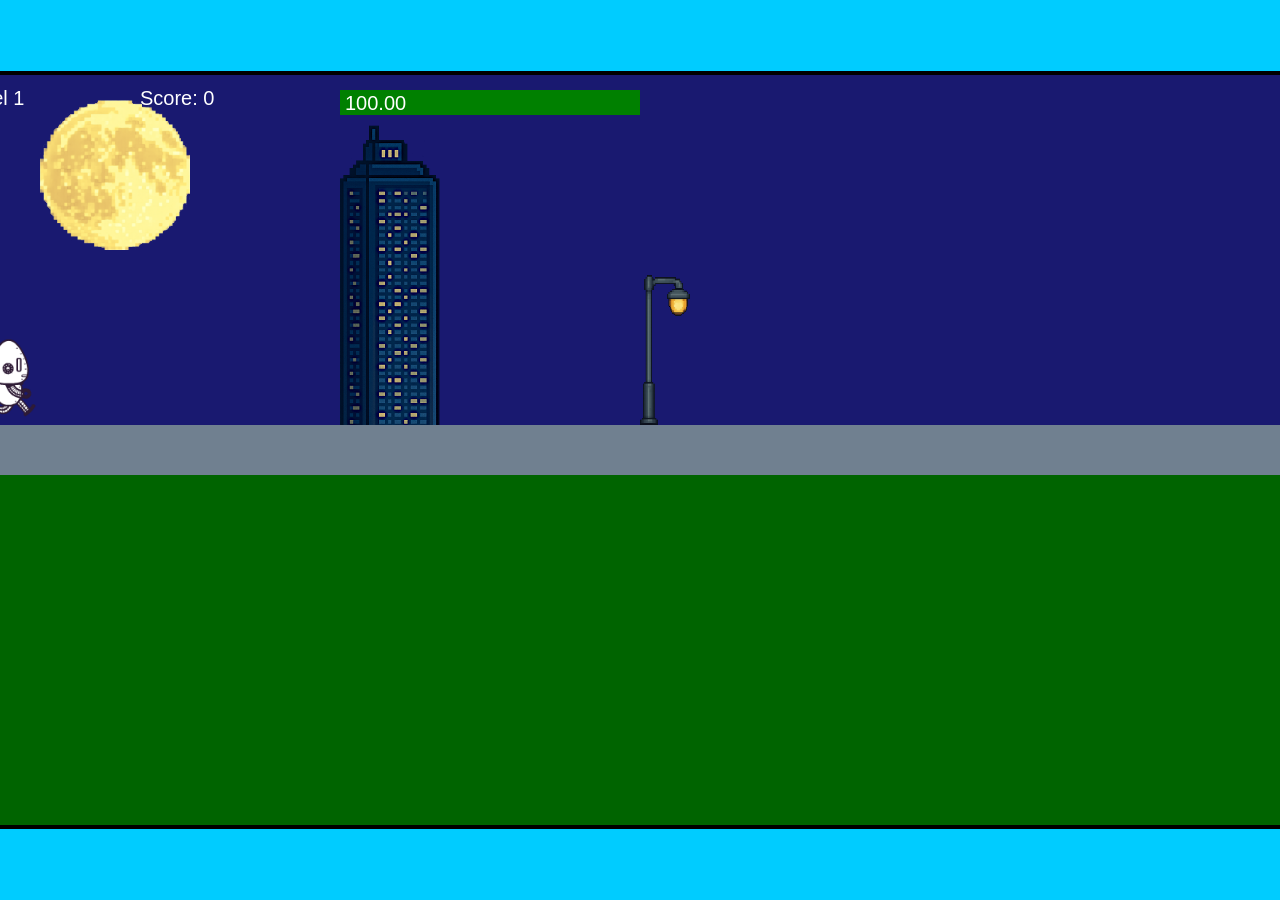
<file: fsd-projects/runtime/index.html>
<!DOCTYPE html>
<html lang="en">
  <head>
    <meta charset="UTF-8" />
    <meta name="viewport" content="width=device-width, initial-scale=1.0" />
    <title>Runtime Neo</title>
    <link rel="stylesheet" href="runtime.css" />
    <script src="https://code.jquery.com/jquery-3.1.0.js"></script>
    <script src="setup.js"></script>
    <script src="levels.js"></script>
    <script src="scenery.js"></script>
    <script src="student.js"></script>
    <script src="main.js"></script>
  </head>
  <body id="body">
    <canvas id="gameCanvas" width="1400" height="750"></canvas>
    <img id="player" src="images/halle.png" />
    <img id="projectile" src="images/projectile.png" />
    <img id="basicPlatform" src="images/interactable/basicPlatform.png" />
    <img id="spikes" src="images/interactable/spikes.png" />
    <img id="bug" src="images/interactable/bug.png" />
    <img id="healthUp" src="images/interactable/healthUp.png" />
    <img id="flag" src="images/interactable/flag.png" />
    <img id="moon" src="images/backgrounds/moon.png" />
    <img id="building" src="images/backgrounds/building.png" />
    <img id="lamp" src="images/backgrounds/lamp.png" />
  </body>
</html>
</file>
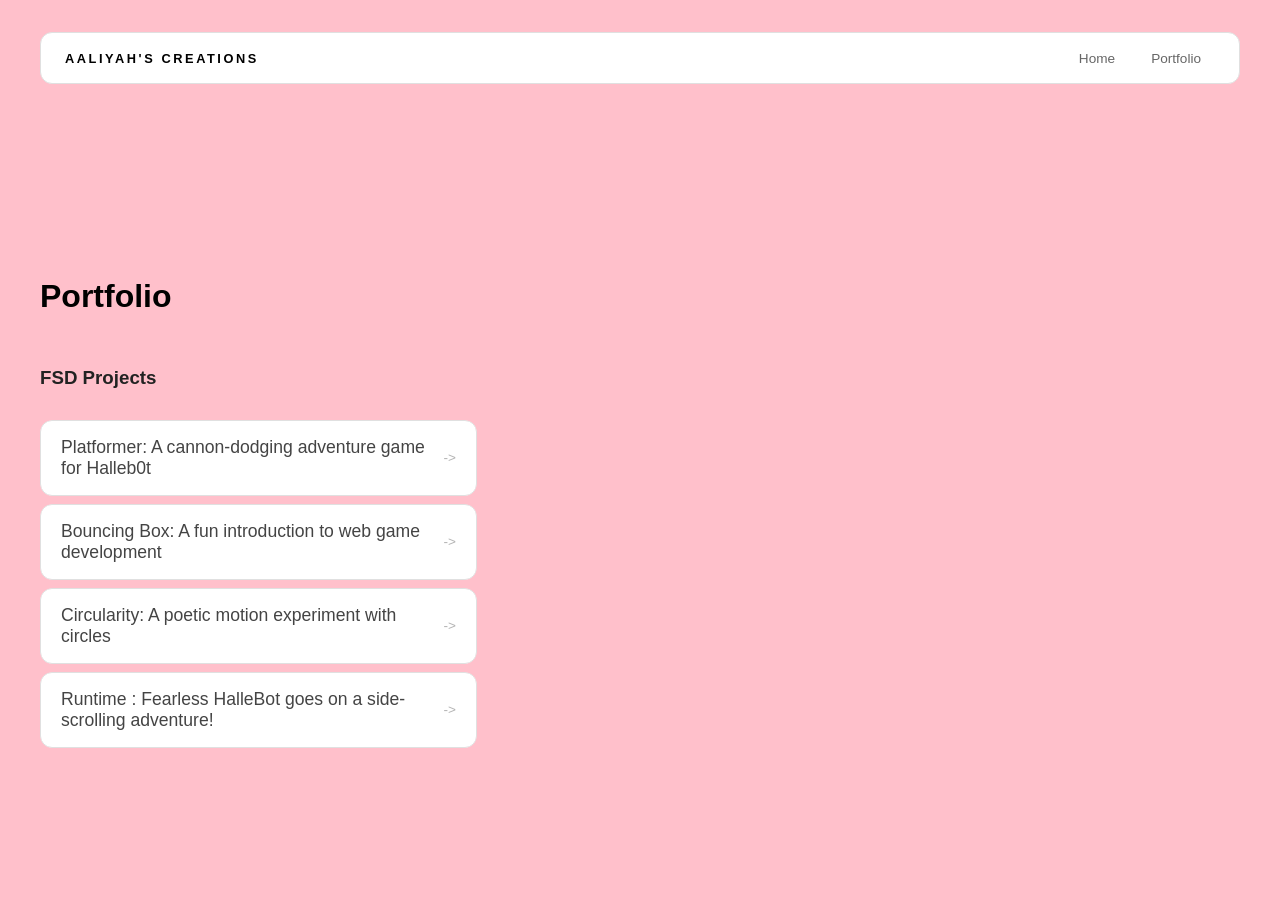
<file: portfolio.html>
<!DOCTYPE html>
<html>
  <head>
    <title>Aaliyah's 
  Creations</title>
    <link rel="stylesheet" 
  href="style.css" />
  </head>

  <body>
    <!-- All content goes here -->
    <div id="all-contents">
      <nav>
        <h1>Aaliyah's Creations</h1>

        <ul id="nav-ul">
          <li class="nav-li">
            <a href="index.html">Home</a>
          </li>
          <li class="nav-li">
            <a href="portfoliohtml">Portfolio
          </a>
        </li>
      </ul>
    </nav>
      
    <main>
  <div class="content">
    <h1>Portfolio</h1>
    <h3>FSD Projects</h3>
    <ul id="portfolio">
        <li>
  <a href="fsd-projects/platformer/">Platformer: A cannon-dodging adventure game for Halleb0t</a>
</li>
<li>
  <a href="fsd-projects/bouncing-box/">Bouncing Box: A fun introduction to web game development</a>
</li>
<li>
  <a href="fsd-projects/circularity/">Circularity: A poetic motion experiment with circles</a>
</li>
<li>
 <a href="fsd-projects/runtime/">Runtime : Fearless HalleBot goes on a side-scrolling adventure!</a>
</li>

    </ul>

    <!-- ASD Projects will go here -->

  </div>
</main>

    </div>
  </body>
</html>
</file>
<file: fsd-projects/runtime/runtime.css>
/* runtime.css */
/* Styles for Runtime Neo auto-runner game */

img {
  display: none;
}

#gameCanvas {
  position: absolute;
  border: 4px solid #000;
  top: 50%;
  left: 50%;
  transform: translate(-50%, -50%);
}

body {
  margin: 0;
  background-color: #00ccff;
  font-family: Arial, sans-serif;
  text-align: center;
  overflow: hidden;
}
</file>
<file: style.css>
* {
  box-sizing: border-box;
}

body {
  margin: 0;
  background: pink ;
  color: #222;
  font-family: "Helvetica Neue", Arial, sans-serif;
}

#all-contents {
  max-width: 1500px;
  min-height: 100vh;
  margin: 0 auto;
  padding: 32px 40px;
}
main {
  display: grid;
  grid-template-columns: minmax(220px, 1fr) minmax(420px,
  1.6fr);
  align-items: center;
  min-height: calc(100vh - 160px);
  gap: clamp(32px, 5vw, 80px);
}

.sidebar{
  width: 100%;
}

.content{
  display: flex;
  flex-direction: column;
  align-items: flex-start;
  gap: 12px;
}

h2 {
  margin: 0;
  font-size: clamp(4rem, 10vw, 7rem);
  line-height: 0.9;
  font-weight: 900;
  letter-spacing: -0.04em;
  text-transform: uppercase;
  color: #000;
}

.content > p {
  margin: 0;
  color: #1b0303;
  font-size: 0.9rem;
  text-transform: uppercase;
  letter-spacing: 0.15em;
  line-height: 1.4;
}

#interests {
  margin-top: 32px;
  width: 100%;
}

#interests h3 {
  margin: 0 0 12px;
  font-size: 0.75rem;
  font-weight: 700;
  text-transform: uppercase;
  letter-spacing: 0.2em;
  color: #150202;
}

#interests ul {
  list-style: none;
  margin: 0;
  padding: 0;
  display: flex;
  flex-wrap: wrap;
  gap: 8px;
}

#interests li {
  color: #230707;
  font-size: 1rem;
  font-weight: 600;
  padding: 10px 20px;
  background: #fff;
  border: 1px solid #ddd;
  border-radius: 100px;
  transition:
    background 0.25s ease,
    color 0.25s ease,
    transform 0.25s ease;
  cursor: default;
}

#interests li:hover {
  background: #110109;
  color: #ee0d0d;
  border-color: #000;
  transform: translateY(-2px);
}

.sidebar-img {
  width: 100%;
  max-width: 760px;
  aspect-ratio: 3 / 4;
  object-fit: cover;
  display: block;
  border-radius: 16px;
  filter: grayscale(100%);
  box-shadow: 0 8px 30px rgba(0, 0, 0, 0.12);
  transition:
    filter sepia 0.3 contrast 1.05,
    transform 0.4s ease,
    box-shadow 0.4s ease;
}


.sidebar-img:hover {
  filter: grayscale(0%);
  transform: translateY(-4px);
  box-shadow: 0 16px 40px rgba(0, 0, 0, 0.18);
}

nav {
  display: flex;
  justify-content: space-between;
  align-items: center;
  margin-bottom: 48px;
  padding: 16px 24px;
  background: #fff;
  border: 1px solid #e0e0e0;
  border-radius: 12px;
}

nav h1 {
  margin: 0;
  font-size: 0.8rem;
  font-weight: 700;
  text-transform: uppercase;
  letter-spacing: 0.2em;
  color: #000;
}

#nav-ul {
  list-style: none;
  display: flex;
  gap: 8px;
  margin: 0;
  padding: 0;
}

.nav-li a {
  color: #666;
  text-decoration: none;
  font-size: 0.85rem;
  font-weight: 500;
  padding: 6px 14px;
  border-radius: 8px;
  transition:
    background 0.25s ease,
    color 0.25s ease;
}

.nav-li a:hover {
  background: #000;
  color: #fff;
}

/* Portfolio styles */
.content h1 {
  color: black;
}

#portfolio {
  list-style: none;
  margin: 0;
  padding: 0;
  width: 100%;
  display: flex;
  flex-direction: column;
  gap: 8px;
}

#portfolio li {
  border-radius: 12px;
  overflow: hidden;
}

#portfolio a {
  display: flex;
  justify-content: space-between;
  align-items: center;
  text-decoration: none;
  color: #444;
  padding: 16px 20px;
  font-size: 1.1rem;
  font-weight: 500;
  background: #fff;
  border: 1px solid #e0e0e0;
  border-radius: 12px;
  transition: background 0.25s ease, color 0.25s ease, transform 0.25s ease;
}

#portfolio a:hover {
  background: #000;
  color: #fbf9f9;
  transform: translateX(4px);
}

#portfolio a::after {
  content: "->";
  font-size: 0.85rem;
  opacity: 0.4;
  transition: opacity 0.25s ease;
  white-space: nowrap;
}

#portfolio a:hover::after {
  opacity: 1;
}
</file>
